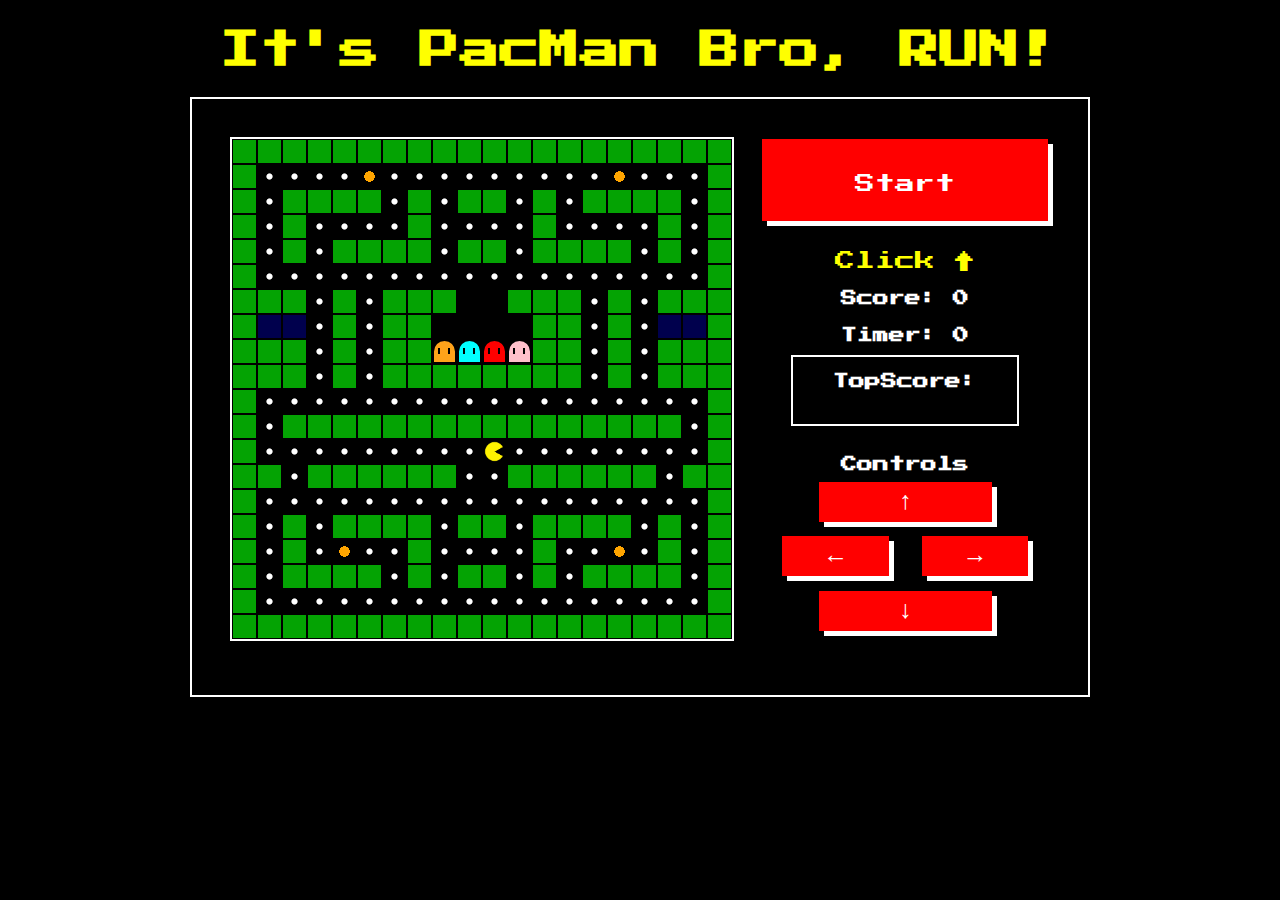
<file: index.html>
<!DOCTYPE html>
<html lang="en" dir="ltr">
  <head>
    <meta charset="utf-8">
    <title>PacMan</title>
    <link rel="stylesheet" href="css/style.css">
    <link href="https://fonts.googleapis.com/css?family=Press+Start+2P&display=swap" rel="stylesheet">
    <script src="js/app.js" charset="utf-8"></script>
  </head>
  <body>
    <h1>It's PacMan Bro, RUN!</h1>
    <div class="game">
      <div class="grid"></div>
      <div class="info">
        <div class="start">Start</div>
        <div class="infoBox"></div>
        <p>Score: <span class="score">0<span></p>
        <p>Timer: <span class="timer">0</span></p>
        <div class="table">
          <p>TopScore:</p>
          <p class="highScore"></p>
        </div>
        <p class="label">Controls</p>
        <div class="controls">
          <div class="up">↑</div>
          <div class="sideways">
            <div class="left">←</div>
            <div class="right">→</div>
          </div>
            <div class="down">↓</div>
        </div>
      </div>
    </div>
  </body>
</html>
</file>
<file: css/style.css>
* {
  box-sizing: border-box;
}
body {
  margin: 0;
  background-color: black;
}
h1 {
  text-align: center;
  margin-top: 30px;
  color: yellow;
  font-family: 'Press Start 2P', cursive;
  font-size: 40px;
}
.game {
  text-align: center;
  justify-content: center;
  margin: 10px auto 30px auto;
  border: 2px solid white;
  height: 600px;
  width: 900px;
  padding: 40px;
  display: flex;
  justify-content: space-between;
}
.score {
  color: white;
  font-weight: bold;
}
.info {
  display: flex;
  flex-direction: column;
  justify-content: flex-end;
  align-items: center;
  align-content: center;
  width: 35%
}
.infoBox {
  color: yellow;
  font-size: 20px;
  height: 8%;
  width: 100%;
  font-family: 'Press Start 2P', cursive;
  margin-top: 30px;
  padding: 10px auto;
}
.start {
  color: white;
  font-family: 'Press Start 2P', cursive;
  font-size: 20px;
  height: 16%;
  padding: 35px 10px;
  width: 100%;
  background-color: red;
  box-shadow: 5px 5px 0 white;
  border-color: white;
}
.start:active {
  top: 5px;
  box-shadow: none;
  margin-top: 5px;
  margin-left: 5px;
  margin-bottom: -5px;
}
.info > p {
  margin: 10px auto;
  font-family: 'Press Start 2P', cursive;
  height: 5%;
}
p {
  color: white;
  font-weight: bold;
}
timer {
  color: white;
  font-weight: bold;
}
.table{
  border: 2px solid white;
  width: 80%;
  height: 20%;
  font-family: 'Press Start 2P', cursive;
}
.table > p {
  font-family: 'Press Start 2P', cursive;
  color: white;
}
.label {
  margin-bottom: 10px;
  padding-top: 20px;
}
.controls {
  display: flex;
  flex-wrap: wrap;
  /* border: 1px solid white; */
  margin-top: 0;
  width: 100%;
  height: 50%;
  justify-content: center;
  padding: 10px 10px;
}
.up, .down, .left, .right {
  font-size: 25px;
  color: white;
  font-weight: bold;
  background-color: red;
  padding: 20px auto;
  height: 40px;
  padding: 5px 10px;
  box-shadow: 5px 5px 0 white;
}
.sideways {
  display: flex;
  justify-content: space-between;
  width: 100%;
}
.up.active {
  box-shadow: none;
  margin: 5px -5px -5px 5px;
}
.down.active {
  box-shadow: none;
  margin: 5px -5px -5px 5px;
}
.right.active {
  box-shadow: none;
  margin: 5px 5px -5px 5px;
}
.left.active {
  box-shadow: none;
  margin: 5px 5px -5px 15px;
}
.up, .down {
  width: 65%;
}
.left, .right {
  width: 40%;
  margin: 0 10px;
}
.grid {
  width: 500px;
  height: 500px;
  display: flex;
  flex-wrap: wrap;
  background-color: black;
  box-shadow: 0 0 0 2px White;
}
.gridSquare {
  width: 25px;
  height: 25px;
}
.food {
  background-image: radial-gradient(white 15%, transparent 20%);
}
.warp {
  background-color: #00004d;
  border: 1px solid black;
}
.pacman {
  background-image: url('../pacWhole.png');
  background-size: contain;
}
.pacmanUp {
  background-image: url('../pacUp.png');
  background-size: contain;
}
.pacmanRight {
  background-image: url('../pacRight.png');
  background-size: contain;
}
.pacmanDown {
  background-image: url('../pacDown.png');
  background-size: contain;
}
.pacmanLeft {
  background-image: url('../pacLeft.png');
  background-size: contain;
}
.wall {
  background-color: #04a303;
  border: 0.5px solid black;
}
.ghostOne {
  background-color: red;
  border: 2px solid black;
  border-radius: 15px 15px 0 0;
    background-image: radial-gradient(black 20%, transparent 20%);
    background-position: 10px 0, 10px 10px;
    background-size: 10px 20px;
}
.ghostTwo {
  background-color: #00ffff;
  border: 2px solid black;
  border-radius: 15px 15px 0 0;
  background-image: radial-gradient(black 20%, transparent 20%);
  background-position: 10px 0, 10px 10px;
  background-size: 10px 20px;
}
.ghostThree {
  background-color: #ffa31a;
  border: 2px solid black;
  border-radius: 15px 15px 0 0;
  background-image: radial-gradient(black 20%, transparent 20%);
  background-position: 10px 0, 10px 10px;
  background-size: 10px 20px;
}
.ghostFour {
  background-color: pink;
  border: 2px solid black;
  border-radius: 15px 15px 0 0;
  background-image: radial-gradient(black 20%, transparent 20%);
  background-position: 10px 0, 10px 10px;
  background-size: 10px 20px;
}
.ghostFlee{
  background-color: white;
    border: 2px solid black;
  border-radius: 15px 15px 0 0;
  background-image: radial-gradient(black 20%, transparent 20%);
  background-position: 10px 0, 10px 10px;
  background-size: 10px 20px;
}
.ghostDead{
  background-color: grey;
  border: 2px solid black;
  border-radius: 15px 15px 0 0;
  background-image: radial-gradient(black 20%, transparent 20%);
  background-position: 10px 0, 10px 10px;
  background-size: 10px 20px;
}
.pill {
  background-image: radial-gradient(orange 30%, transparent 20%);
}
</file>
